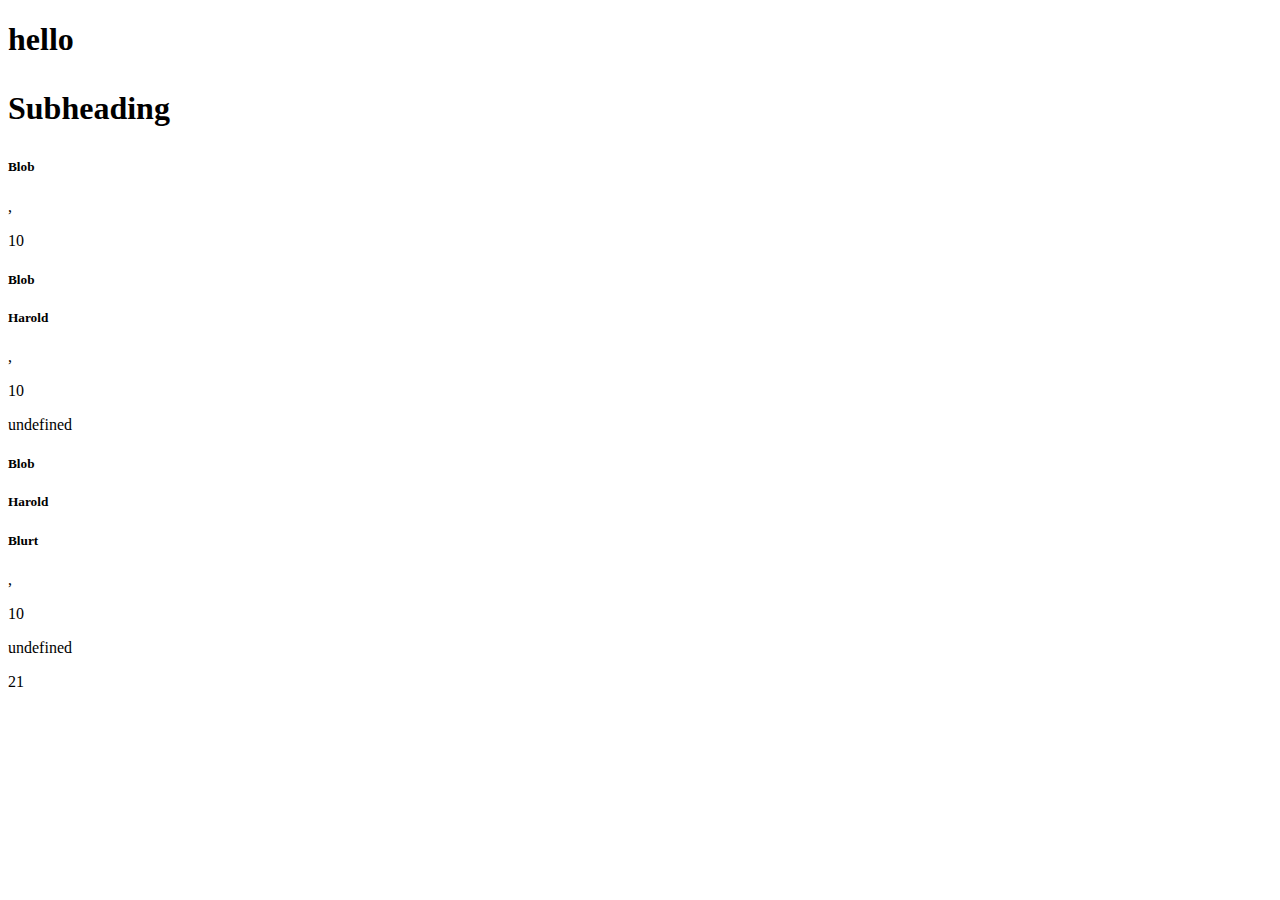
<file: index.html>
<!DOCTYPE html>
<html lang="en">
<head>
    <meta charset="UTF-8">
    <meta name="viewport" content="width=device-width, initial-scale=1.0">
    <meta http-equiv="X-UA-Compatible" content="ie=edge">
    <title>Document</title>
</head>
<body>
<h1>hello</h1>
<h3>Subheading</h3>

<div class="results">

</div=>

<p>dette er en enkelt linje</p>
<p>dette er en enkelt linje</p>
<p>dette er en enkelt linje</p>
<p>dette er en enkelt linje</p>

    
<script src="./js1-ma1.js/ben-js1-ma1.js"></script>
</body>
</html>
</file>
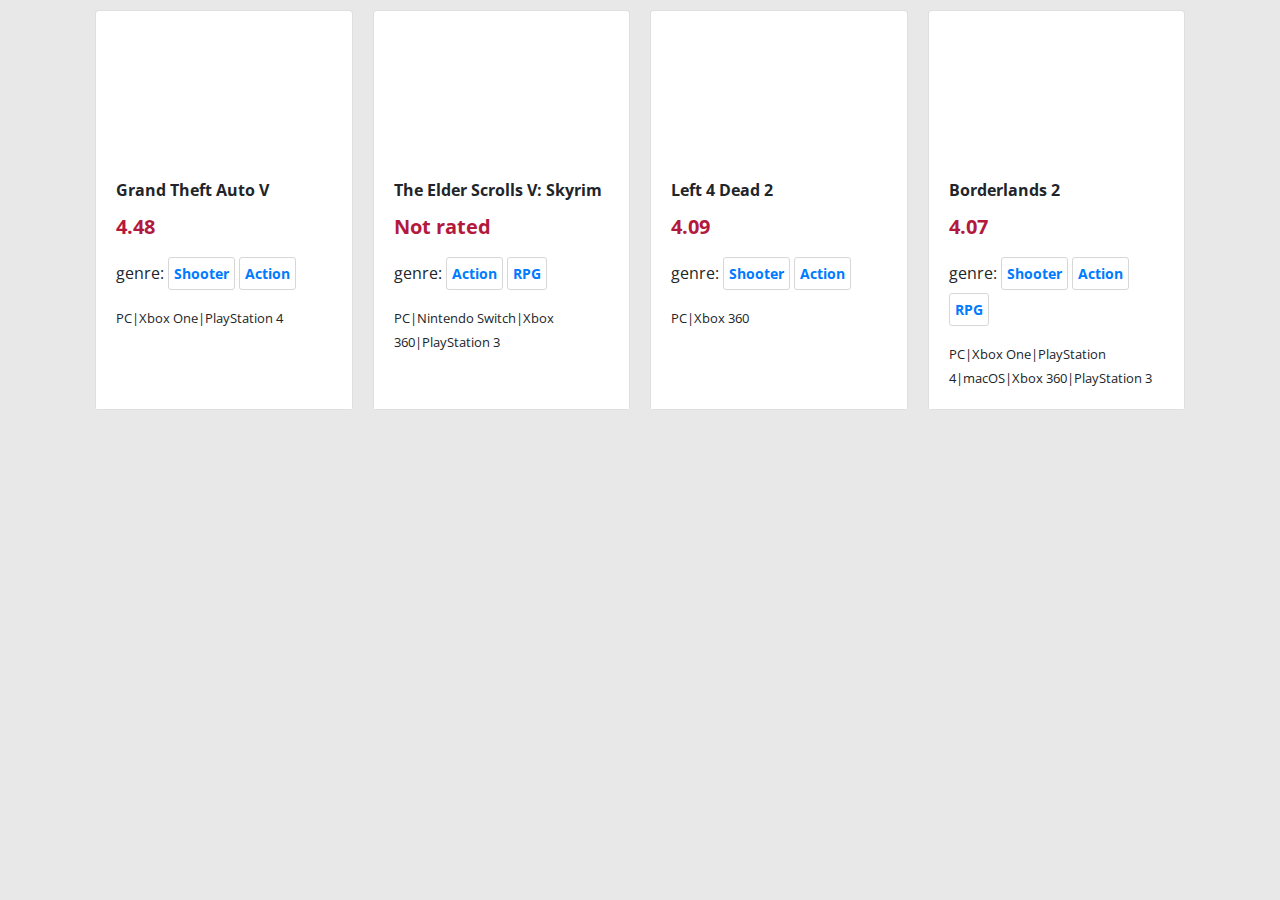
<file: javascript-1-lesson-code/index.html>
<!DOCTYPE html>
<html lang="en">
    <head>
        <meta charset="UTF-8" />
        <meta name="viewport" content="width=device-width, initial-scale=1.0" />
        <meta http-equiv="X-UA-Compatible" content="ie=edge" />
        <title>JavaScript 1</title>
        <link rel="stylesheet" href="https://stackpath.bootstrapcdn.com/bootstrap/4.4.1/css/bootstrap.min.css" crossorigin="anonymous" /> 
        <link rel="stylesheet" href="css/style.css" />
    </head>
    <body>
        <div class="container"></div>

        <script src="js/data/actionGames.js"></script>
        <script src="js/data/shooterGames.js"></script>
        <script src="js/data/rpgGames.js"></script>
        <script src="js/script.js"></script>
    </body>
</html>
</file>
<file: javascript-1-lesson-code/css/style.css>
@import "imports/variables.css";
@import "imports/layout.css";
@import "imports/card.css";
</file>
